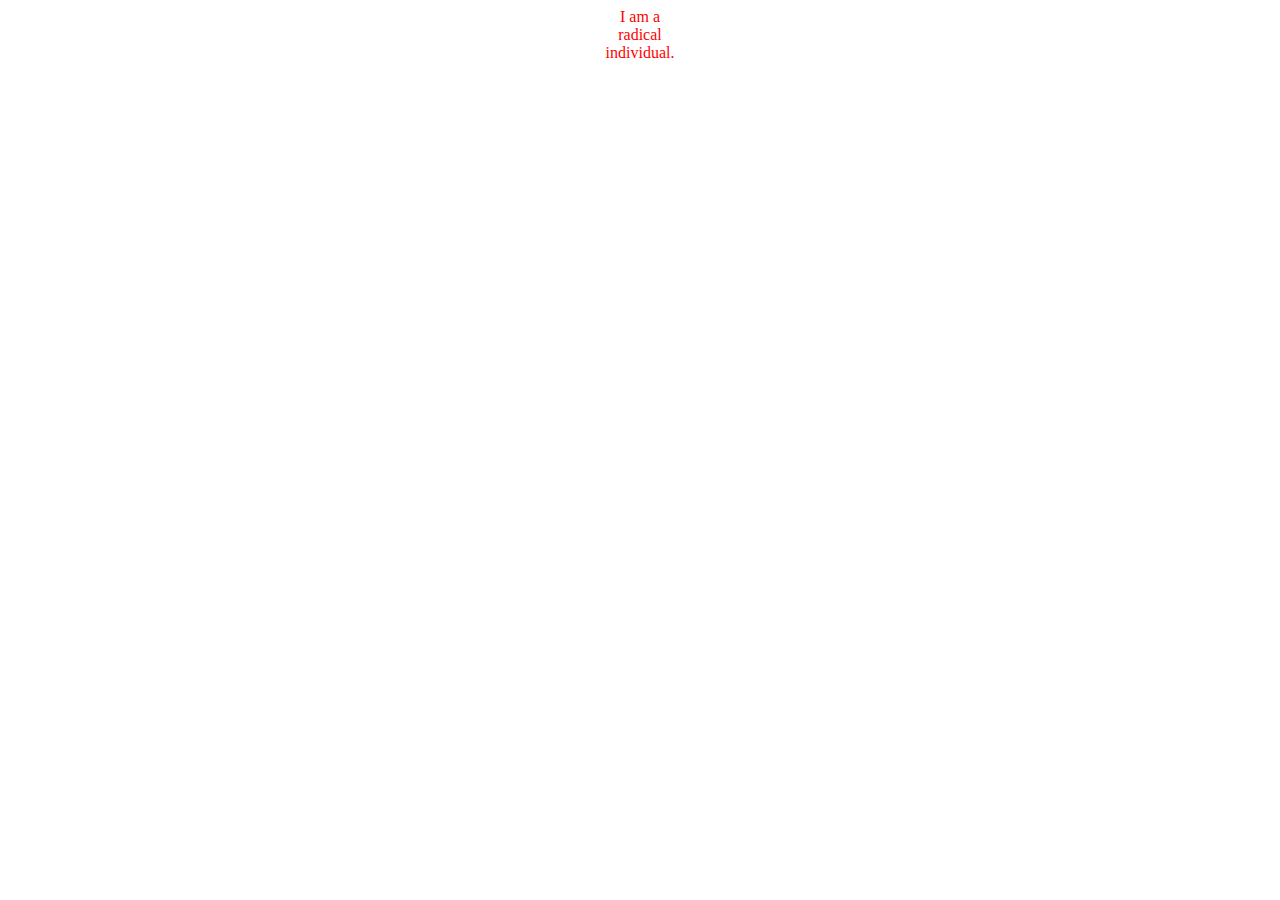
<file: hello-world.html>
<!doctype html>
<html>
	<head>
		<style>
			div {
				color: red ! important;
				text-align: center;
			}
			div div {
				color: purple;
			}
		</style>
	</head>
	<body>

		<div>I am a <div>radical</div> individual.</div>

	</body>
</html>
</file>
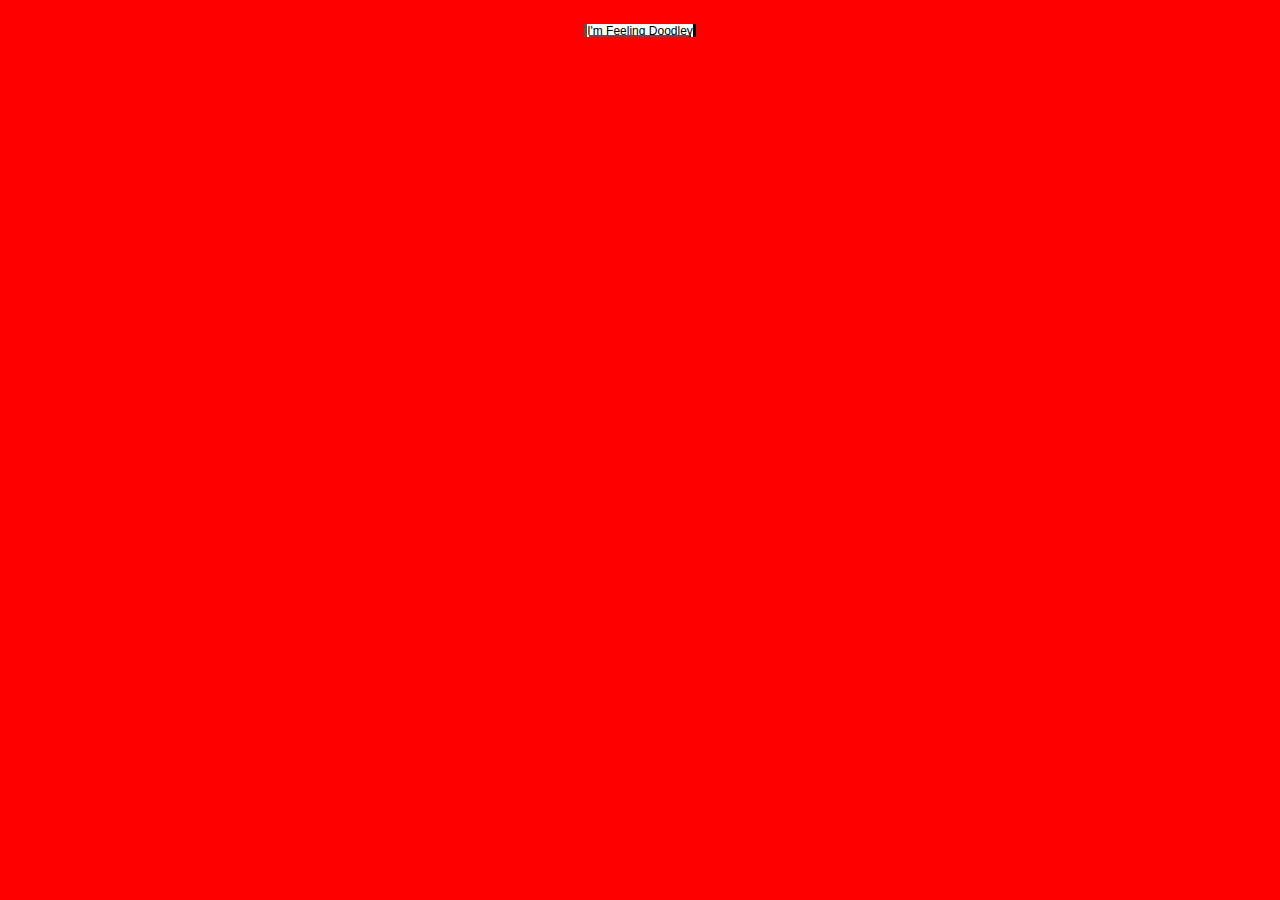
<file: scripty.html>
<!DOCTYPE html>
<html>
  <head>
    <script src="http://code.jquery.com/jquery-1.8.2.min.js"></script>
    <style>
      body {
        margin: 0;
        padding: 24px;
        font:normal 12px/14px Arial;
        background: red;
      }
      #slot-window {
        text-align: center;
        height: 13px;
        position: relative;
        overflow: hidden;
      }
      #slot-wheel span {
        cursor: pointer;
        background:white;
        border-style: outset;
        border-width: 3px;
        border-color: black; 
        margin:6px;
      }
      #slot-wheel {
        padding:0px;
        position: relative;
        top: 0px;
      }
    </style>
    <script>

      var Scripty = {};

      Scripty.onMouseEnter = function()
      {
        var offset = Math.round(Math.random() * 7) * 14;
        var cssboom = {"top": "-" + offset + "px"};

        $('#slot-wheel').animate(cssboom, 1200, "swing");
      }

      Scripty.onMouseLeave = function()
      {
        var reset = {"top": "0" + "px"};
        $('#slot-wheel').animate(reset, 1200, "swing");
      }

      Scripty.init = function()
      {
        $('#slot-wheel').mouseenter(Scripty.onMouseEnter);
        $('#slot-wheel').mouseleave(Scripty.onMouseLeave);
      }

      $(document).ready(Scripty.init);
    </script>
  </head>
  <body>
    <div id="slot-window">
      <div id="slot-wheel">
        <div><span>I'm Feeling Doodley</span></div>
        <div><span>I'm Feeling Artistic</span></div>
        <div><span>I'm Feeling Hungry</span></div>
        <div><span>I'm Feeling Puzzled</span></div>
        <div><span>I'm Feeling Trendy</span></div>
        <div><span>I'm Feeling Stellar</span></div>
        <div><span>I'm Feeling Playful</span></div>
        <div><span>I'm Feeling Wonderful</span></div>
      </div>
    </div>
  </body>
</html>
</file>
